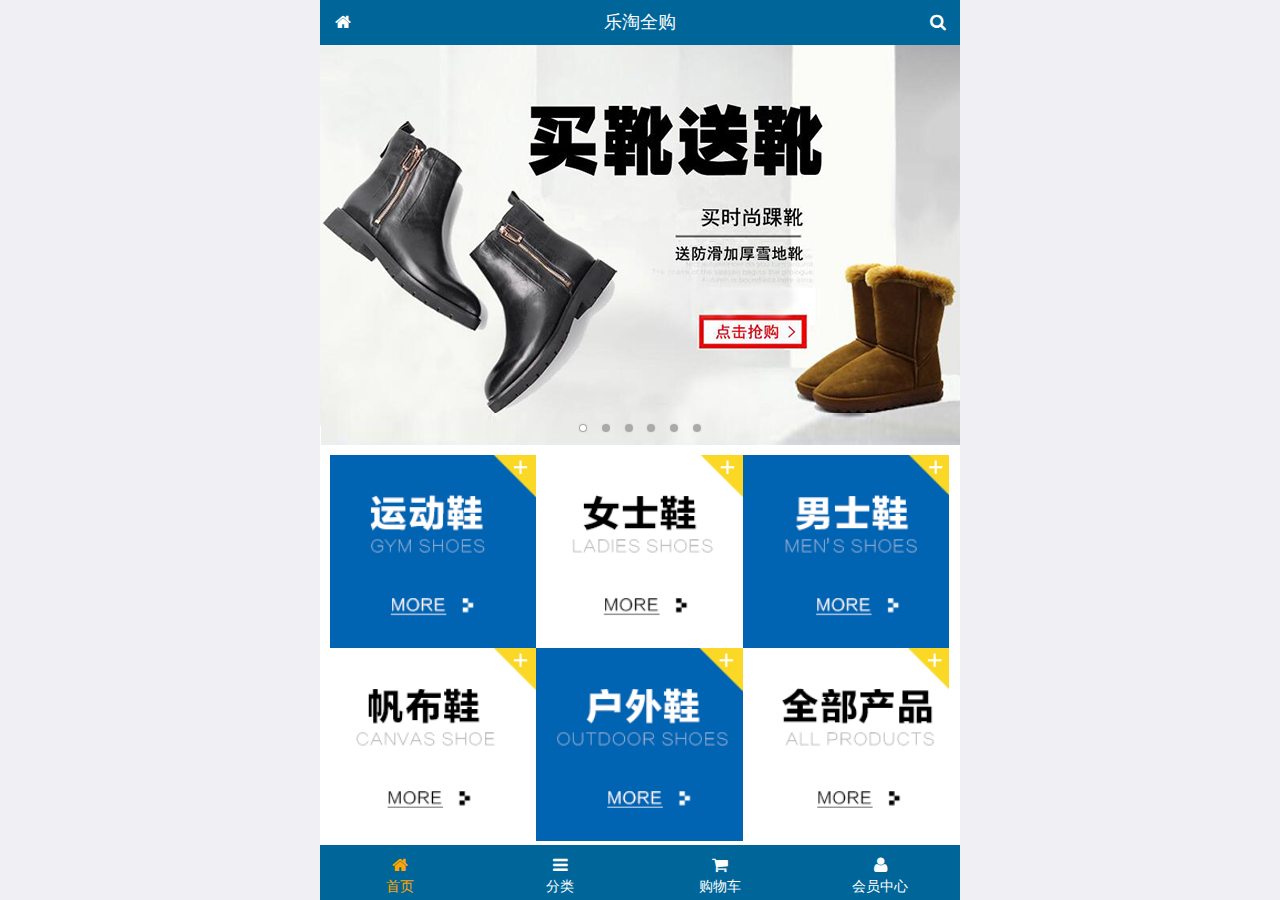
<file: public/m/index.html>
<!DOCTYPE html>
<html lang="en">

<head>
  <meta charset="UTF-8">
  <meta name="viewport" content="width=device-width, user-scalable=no, initial-scale=1.0, maximum-scale=1.0, minimum-scale=1.0">
  <meta http-equiv="X-UA-Compatible" content="ie=edge">
  <title>首页</title>
  <link rel="icon" href="./favicon.ico">
  <link rel="stylesheet" href="./lib/mui/css/mui.css">
  <link rel="stylesheet" href="./lib/fa/css/font-awesome.css">
  <link rel="stylesheet" href="./css/common.css">
  <link rel="stylesheet" href="./css/index.css">
</head>

<body>
  <div class="lt_container">
    <div class="lt_header">
      <a href="index.html" class="icon_left">
        <span class="fa fa-home"></span>
      </a>
      <h4>乐淘全购</h4>
      <a href="search.html" class="icon_right">
        <span class="fa fa-search"></span>
      </a>
    </div>
    <div class="lt_main">
      <div class="mui-scroll-wrapper">
        <div class="mui-scroll">
          <div class="mui-slider">
            <div class="mui-slider-group mui-slider-loop">
              <!--第一个内容区容器-->
              <div class="mui-slider-item mui-slider-item-duplicate"><a href="#"><img src="./images/banner6.png" alt=""></a></div>              
              <div class="mui-slider-item"><a href="#"><img src="./images/banner1.png" alt=""></a></div>
              <div class="mui-slider-item"><a href="#"><img src="./images/banner2.png" alt=""></a></div>
              <div class="mui-slider-item"><a href="#"><img src="./images/banner3.png" alt=""></a></div>
              <div class="mui-slider-item"><a href="#"><img src="./images/banner4.png" alt=""></a></div>
              <div class="mui-slider-item"><a href="#"><img src="./images/banner5.png" alt=""></a></div>
              <div class="mui-slider-item"><a href="#"><img src="./images/banner6.png" alt=""></a></div>
              <div class="mui-slider-item mui-slider-item-duplicate"><a href="#"><img src="./images/banner1.png" alt=""></a></div>
            </div>
            <div class="mui-slider-indicator">
              <div class="mui-indicator mui-active"></div>
              <div class="mui-indicator"></div>
              <div class="mui-indicator"></div>
              <div class="mui-indicator"></div>
              <div class="mui-indicator"></div>
              <div class="mui-indicator"></div>
            </div>
          </div>
          <div class="lt_nav">
            <ul class="mui-clearfix">
              <li>
                <a href="#">
                  <img src="./images/nav1.png" alt="">
                </a>
              </li>
              <li>
                <a href="#">
                  <img src="./images/nav2.png" alt="">
                </a>
              </li>
              <li>
                <a href="#">
                  <img src="./images/nav3.png" alt="">
                </a>
              </li>
              <li>
                <a href="#">
                  <img src="./images/nav4.png" alt="">
                </a>
              </li>
              <li>
                <a href="#">
                  <img src="./images/nav5.png" alt="">
                </a>
              </li>
              <li>
                <a href="#">
                  <img src="./images/nav6.png" alt="">
                </a>
              </li>
            </ul>
          </div>
          <div class="lt_product mui-clearfix">
            <a href="#" class="item">
              <img src="./images/product.jpg" alt="">
              <p class="mui-ellipsis-2">adidas阿迪达斯 男式 场下休闲篮球鞋S83700场下休闲篮球鞋S83700 </p>
              <p>
                <span class="price">¥560</span>
                <span class="oldprice">¥580</span>
              </p>
              <button class="mui-btn mui-btn-blue">立即购买</button>
            </a>
            <a href="#" class="item">
              <img src="./images/product.jpg" alt="">
              <p class="mui-ellipsis-2">adidas阿迪达斯 男式 场下休闲篮球鞋S83700场下休闲篮球鞋S83700 </p>
              <p>
                <span class="price">¥560</span>
                <span class="oldprice">¥580</span>
              </p>
              <button class="mui-btn mui-btn-blue">立即购买</button>
            </a>
            <a href="#" class="item">
              <img src="./images/product.jpg" alt="">
              <p class="mui-ellipsis-2">adidas阿迪达斯 男式 场下休闲篮球鞋S83700场下休闲篮球鞋S83700 </p>
              <p>
                <span class="price">¥560</span>
                <span class="oldprice">¥580</span>
              </p>
              <button class="mui-btn mui-btn-blue">立即购买</button>
            </a>
            <a href="#" class="item">
              <img src="./images/product.jpg" alt="">
              <p class="mui-ellipsis-2">adidas阿迪达斯 男式 场下休闲篮球鞋S83700场下休闲篮球鞋S83700 </p>
              <p>
                <span class="price">¥560</span>
                <span class="oldprice">¥580</span>
              </p>
              <button class="mui-btn mui-btn-blue">立即购买</button>
            </a>

          </div>

        </div>
      </div>

    </div>
    <div class="lt_footer">
      <ul class="mui-clearfix">
        <li class="active">
          <a href="index.html">
            <span class="fa fa-home"></span>
            <p>首页</p>
          </a>
        </li>
        <li>
          <a href="category.html">
            <span class="fa fa-bars"></span>
            <p>分类</p>
          </a>
        </li>
        <li>
          <a href="cart.html">
            <span class="fa fa-shopping-cart"></span>
            <p>购物车</p>
          </a>
        </li>
        <li>
          <a href="user.html">
            <span class="fa fa fa-user"></span>
            <p>会员中心</p>
          </a>
        </li>
      </ul>
    </div>
  </div>


  <script src="./lib/mui/js/mui.js"></script>
  <script src="./js/common.js"></script>
</body>

</html>
</file>
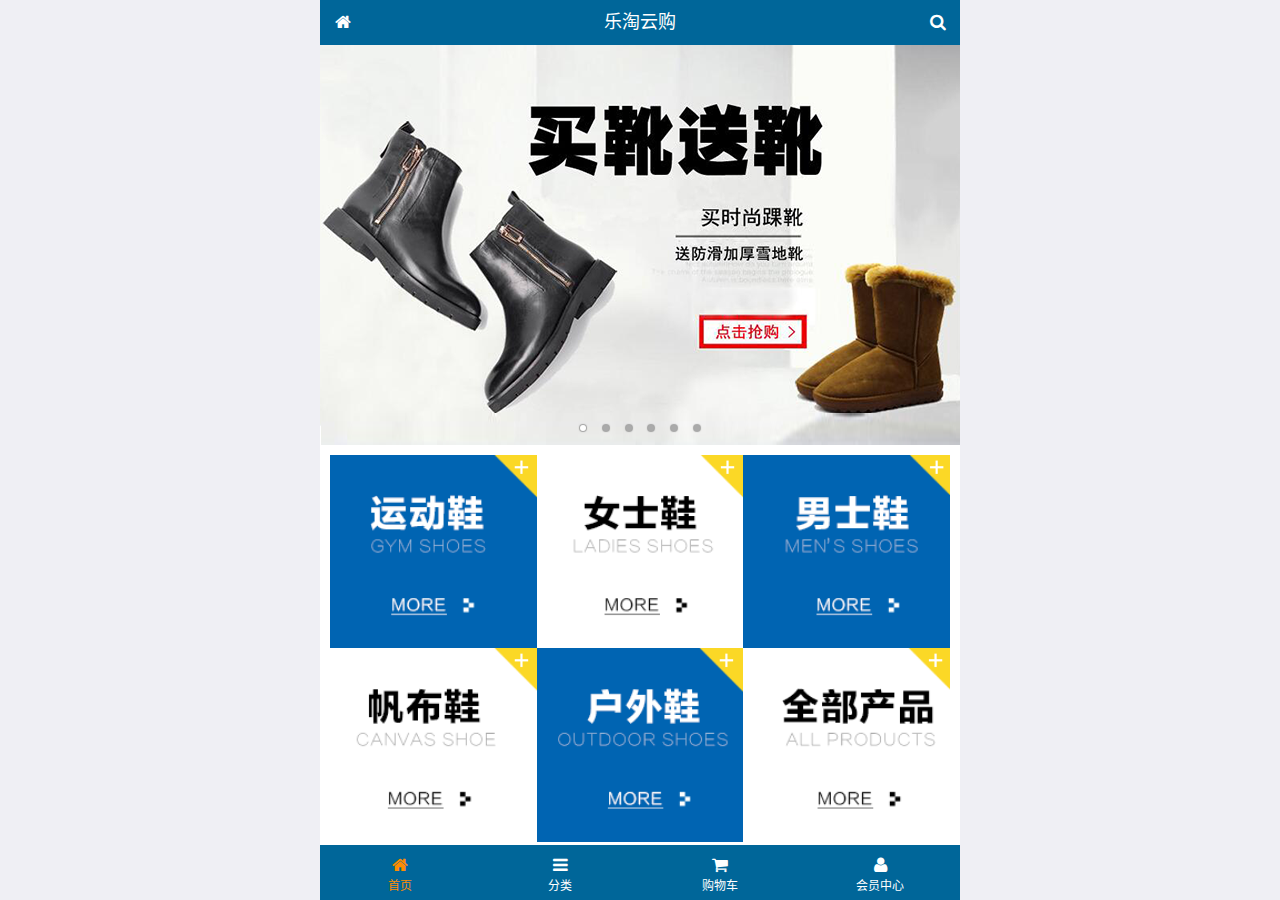
<file: public/mobile/index.html>
<!DOCTYPE html>
<html lang="zh-CN">
<head>
  <meta charset="UTF-8">
  <meta name="viewport"
        content="width=device-width, user-scalable=no, initial-scale=1.0, maximum-scale=1.0, minimum-scale=1.0">
  <title>乐淘商城-首页</title>
  <link rel="icon" href="favicon.ico" type="image/x-icon">
  <link rel="stylesheet" href="lib/mui/css/mui.css">
  <link rel="stylesheet" href="lib/fa/css/font-awesome.css">
  <link rel="stylesheet" href="css/common.css">
  <link rel="stylesheet" href="css/index.css">

</head>
<body>

<div class="lt_container">
  
  <div class="lt_header">
    <a class="icon_left" href="index.html"><span class="fa fa-home"></span></a>
    <h4>乐淘云购</h4>
    <a class="icon_right" href="search.html"><span class="fa fa-search"></span></a>
  </div>

  <div class="lt_main">

    <!--滚动容器的父盒子-->
    <div class="mui-scroll-wrapper">
      <!--子盒子-->
      <div class="mui-scroll">
        <!--这里放置真实显示的DOM内容-->

        <!--轮播图-->
        <div class="mui-slider">
          <div class="mui-slider-group mui-slider-loop">
          <div class="mui-slider-item mui-slider-item-duplicate"><a href="#"><img src="images/banner6.png" /></a></div>
          <div class="mui-slider-item"><a href="#"><img src="images/banner1.png" /></a></div>
          <div class="mui-slider-item"><a href="#"><img src="images/banner2.png" /></a></div>
          <div class="mui-slider-item"><a href="#"><img src="images/banner3.png" /></a></div>
          <div class="mui-slider-item"><a href="#"><img src="images/banner4.png" /></a></div>
          <div class="mui-slider-item"><a href="#"><img src="images/banner5.png" /></a></div>
          <div class="mui-slider-item"><a href="#"><img src="images/banner6.png" /></a></div>
          <div class="mui-slider-item mui-slider-item-duplicate"><a href="#"><img src="images/banner1.png" /></a></div>
        </div>
          <div class="mui-slider-indicator">
            <div class="mui-indicator mui-active"></div>
            <div class="mui-indicator"></div>
            <div class="mui-indicator"></div>
            <div class="mui-indicator"></div>
            <div class="mui-indicator"></div>
            <div class="mui-indicator"></div>
          </div>
        </div>

        <!--导航栏-->
        <div class="lt_nav">

          <ul class="mui-clearfix">
            <li><a href="#"><img src="images/nav1.png" alt=""></a></li>
            <li><a href="#"><img src="images/nav2.png" alt=""></a></li>
            <li><a href="#"><img src="images/nav3.png" alt=""></a></li>
            <li><a href="#"><img src="images/nav4.png" alt=""></a></li>
            <li><a href="#"><img src="images/nav5.png" alt=""></a></li>
            <li><a href="#"><img src="images/nav6.png" alt=""></a></li>
          </ul>

        </div>
        
        
        <!--商品区域-->
        <div class="lt_product mui-clearfix">
  
          <a href="#" class="item">
            <img src="images/product.jpg" alt="">
            <p class="mui-ellipsis-2">adidas阿迪达斯 男式 场下休闲篮球鞋S83700场下休闲篮球鞋S83700 </p>
            <p>
              <span class="price">&yen;560</span>
              <span class="oldPrice">&yen;580</span>
            </p>
            <button class="mui-btn mui-btn-blue">立即购买</button>
          </a>
          <a href="#" class="item">
            <img src="images/product.jpg" alt="">
            <p class="mui-ellipsis-2">adidas阿迪达斯 男式 场下休闲篮球鞋S83700场下休闲篮球鞋S83700 </p>
            <p>
              <span class="price">&yen;560</span>
              <span class="oldPrice">&yen;580</span>
            </p>
            <button class="mui-btn mui-btn-blue">立即购买</button>
          </a>
          <a href="#" class="item">
            <img src="images/product.jpg" alt="">
            <p class="mui-ellipsis-2">adidas阿迪达斯 男式 场下休闲篮球鞋S83700场下休闲篮球鞋S83700 </p>
            <p>
              <span class="price">&yen;560</span>
              <span class="oldPrice">&yen;580</span>
            </p>
            <button class="mui-btn mui-btn-blue">立即购买</button>
          </a>
          <a href="#" class="item">
            <img src="images/product.jpg" alt="">
            <p class="mui-ellipsis-2">adidas阿迪达斯 男式 场下休闲篮球鞋S83700场下休闲篮球鞋S83700 </p>
            <p>
              <span class="price">&yen;560</span>
              <span class="oldPrice">&yen;580</span>
            </p>
            <button class="mui-btn mui-btn-blue">立即购买</button>
          </a>
          
        </div>

      </div>
    </div>

  </div>

  <div class="lt_footer">
    <ul class="mui-clearfix">
      <li class="now">
        <a href="index.html">
          <span class="fa fa-home"></span>
          <p>首页</p>
        </a>
      </li>
      <li>
        <a href="category.html">
          <span class="fa fa-bars"></span>
          <p>分类</p>
        </a>
      </li>
      <li>
        <a href="cart.html">
          <span class="fa fa-shopping-cart"></span>
          <p>购物车</p>
        </a>
      </li>
      <li>
        <a href="user.html">
          <span class="fa fa-user"></span>
          <p>会员中心</p>
        </a>
      </li>
    </ul>
  </div>
  
</div>


<script src="lib/mui/js/mui.js"></script>
<script src="js/common.js"></script>
</body>
</html>
</file>
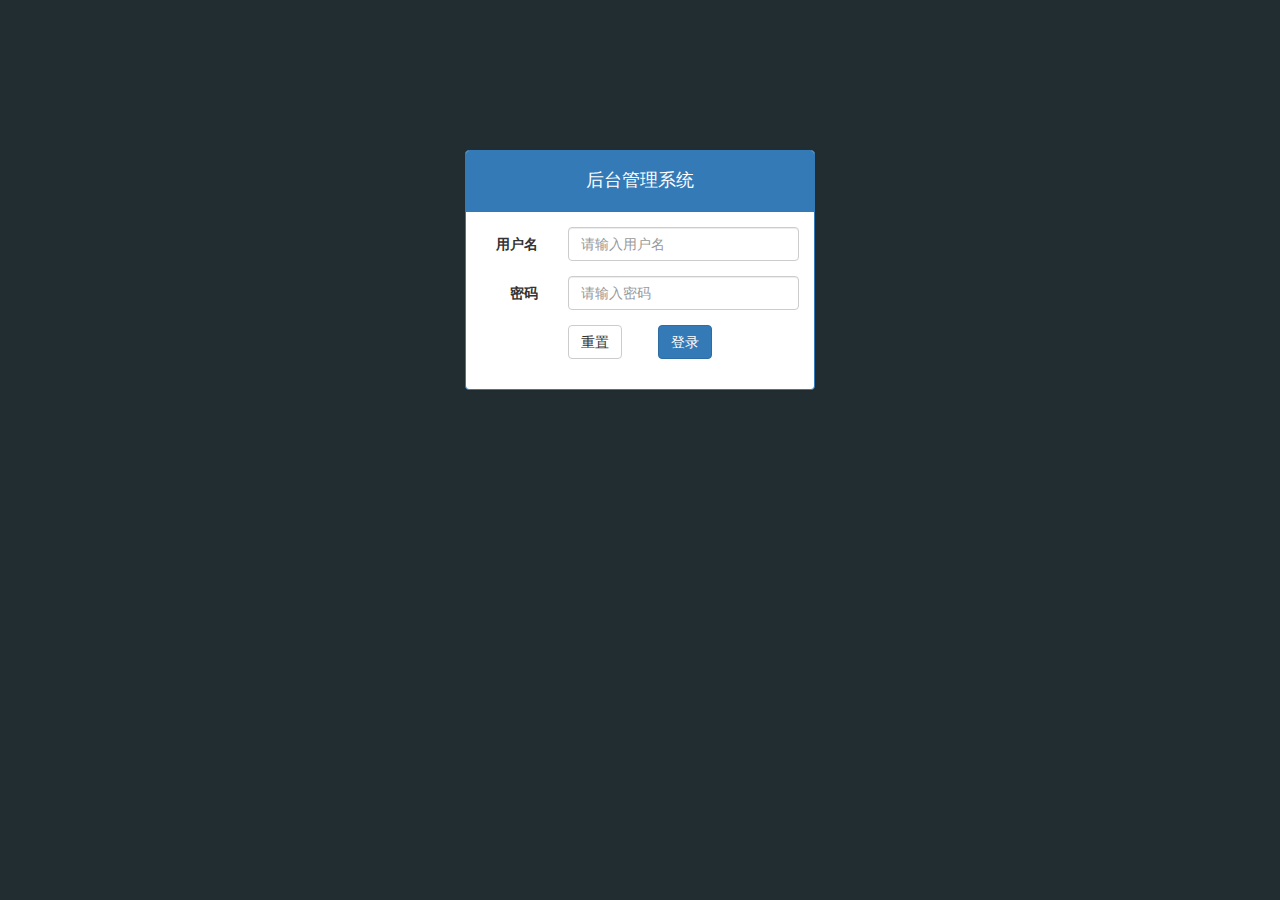
<file: public/admin/login.html>
<!DOCTYPE html>
<html lang="en">
<head>
  <meta charset="UTF-8">
  <meta name="viewport" content="width=device-width, initial-scale=1.0">
  <meta http-equiv="X-UA-Compatible" content="ie=edge">
  <title>登录页</title>
  <link rel="stylesheet" href="./lib/bootstrap/css/bootstrap.css">
  <link rel="stylesheet" href="./lib/bootstrap-validator/css/bootstrapValidator.css">
  <link rel="stylesheet" href="./lib/nprogress/nprogress.css">
  <link rel="stylesheet" href="./css/common.css">
</head>
<body class="body_bg">
  <div class="container">
    <div class="col-md-4 col-md-offset-4">
      <div class="panel panel-primary panel_top">
        <div class="panel-heading">
          <h4 class="text-center">后台管理系统</h4>
        </div>
        <div class="panel-body">
          <form class="form-horizontal">
            <div class="form-group">
              <label for="username" class="col-sm-3 control-label">用户名</label>
              <div class="col-sm-9">
                <input type="text" name="username" class="form-control" id="username" placeholder="请输入用户名">
              </div>
            </div>
            <div class="form-group">
              <label for="password" class="col-sm-3 control-label">密码</label>
              <div class="col-sm-9">
                <input type="password" name="password" class="form-control" id="password" placeholder="请输入密码">
              </div>
            </div>
            <div class="form-group">
              <div class="col-sm-offset-3 col-sm-6">
                <button type="reset" class="btn btn-default">重置</button>
                <button type="submit" class="btn btn-primary pull-right">登录</button>
              </div>
            </div>
          </form>
        </div>
      </div>
    </div>
  </div>


<script src="./lib/jquery/jquery.js"></script>
<script src="./lib/bootstrap/js/bootstrap.js"></script>
<script src="./lib/bootstrap-validator/js/bootstrapValidator.js"></script>
<script src="./lib/nprogress/nprogress.js"></script>
<script src="./js/common.js"></script>
<script src="./js/login.js"></script>
</body>
</html>
</file>
<file: public/m/css/common.css>
html,
body {
  height: 100%;
}
ul,
ol {
  list-style: none;
  margin: 0;
  padding: 0;
}
img {
  width: 100%;
  display: block;
}
.lt_container {
  width: 100%;
  height: 100%;
  background-color: #fff;
  max-width: 640px;
  min-width: 320px;
  margin: 0 auto;
  position: relative;
  padding-top: 45px;
  padding-bottom: 55px;
  overflow: hidden;
}
.lt_header {
  height: 45px;
  width: 100%;
  background-color: #069;
  position: absolute;
  top: 0;
  padding: 0 45px;
  z-index: 9999;
}
.lt_header .icon_left,
.lt_header .icon_right {
  width: 45px;
  height: 45px;
  position: absolute;
  top: 0;
  color: #fff;
  line-height: 45px;
  text-align: center;
}
.lt_header .icon_left {
  left: 0;
}
.lt_header .icon_right {
  right: 0;
}
.lt_header h4 {
  text-align: center;
  line-height: 45px;
  margin: 0;
  color: #fff;
  font-weight: 400;
}
.lt_footer {
  height: 55px;
  width: 100%;
  background-color: #069;
  position: absolute;
  bottom: 0;
  z-index: 999;
}
.lt_footer li {
  float: left;
  width: 25%;
  height: 55px;
}
.lt_footer li.active a {
  color: orange;
}
.lt_footer li.active p {
  color: orange;
}
.lt_footer li a {
  padding-top: 10px;
  display: block;
  color: #fff;
  width: 100%;
  height: 100%;
  text-align: center;
}
.lt_footer li a p {
  color: #fff;
}
.lt_main {
  width: 100%;
  height: 100%;
  background-color: #fff;
  position: relative;
}
.lt_search {
  padding: 10px;
}
.lt_search input {
  height: 34px;
  border: 1px solid #007aff;
  font-size: 12px;
  position: relative;
  margin: 0;
}
.lt_search button {
  position: absolute;
  right: 10px;
  top: 10px;
  border-radius: 0px 5px 5px 0;
}
/* 产品 */
.lt_product {
  padding: 0 10px 10px 10px;
}
.lt_product .item {
  display: block;
  width: 48%;
  float: left;
  border: 1px solid #ccc;
  padding: 10px;
  text-align: center;
  margin-top: 10px;
}
.lt_product .item.item:nth-child(odd) {
  margin-right: 4%;
}
.lt_product .item .price {
  color: red;
}
.lt_product .item .oldprice {
  text-decoration: line-through;
}
.lt_product .loading {
  width: 40px;
  height: 40px;
  border: 3px solid #069;
  position: absolute;
  top: 200px;
  left: 50%;
  margin-left: -20px;
  animation: zhuan 1s infinite ease-in-out;
}
@keyframes zhuan {
  from {
    transform: rotate(0deg);
  }
  to {
    transform: rotate(360deg);
  }
}
</file>
<file: public/m/css/index.css>
.lt_nav {
  padding: 10px;
}
.lt_nav li {
  float: left;
  width: 33.3%;
}
.lt_nav li a {
  display: block;
}
</file>
<file: public/mobile/css/common.css>
@charset "UTF-8";

html,body {
  height: 100%;
}

* {
  margin: 0;
  padding: 0;
  list-style: none;
}

img {
  width: 100%;
  display: block;
}

.lt_container {
  width: 100%;
  height: 100%;
  max-width: 640px;
  min-width: 320px;
  margin: 0 auto;
  position: relative;
  padding-top: 45px;
  padding-bottom: 55px;
}

.lt_header {
  width: 100%;
  height: 45px;
  background-color: #069;
  position: absolute;
  top: 0;
}


.lt_header .icon_left,
.lt_header .icon_right{
  height: 45px;
  width: 45px;
  position: absolute;
  top: 0;
  color: #fff;
  text-align: center;
  line-height: 45px;
}

.lt_header h4 {
  text-align: center;
  line-height: 45px;
  color: #fff;
  font-weight: 400;
  margin: 0;
}

.lt_header .icon_left {
  left: 0;
}

.lt_header .icon_right {
  right: 0;
}




.lt_footer {
  width: 100%;
  height: 55px;
  background-color: #069;
  position: absolute;
  bottom: 0;
}


.lt_footer li {
  float: left;
  width: 25%;
  text-align: center;
  padding-top: 10px;
}

/*这句话是什么意思  必须是.lt_footer下的li并且还要有now这个类才会生效*/
.lt_footer li.now a{
  color: darkorange;
}

.lt_footer li.now p {
  color: darkorange;
}

.lt_footer a {
  color: #fff;
}

.lt_footer p {
  color: #fff;
  font-size: 12px;
  margin: 0;
}



.lt_main {
  width: 100%;
  height: 100%;
  background-color: #fff;
  /*可以保证，所有的内容全部都是在main内部*/
  overflow: hidden;
  position: relative;
}



.lt_product {
  padding: 10px;
}

.lt_product .item {
  display: block;
  float: left;
  width: 48%;
  border: 1px solid #ccc;
  padding: 10px;
  text-align: center;
  margin-bottom: 10px;
}

.lt_product .item:nth-child(odd){
  margin-right: 4%;
}

.lt_product .item .proName {
  height: 39px;
}

.lt_product .item .price {
  color: red;
}

.lt_product .item .oldPrice {
  text-decoration: line-through;
}



.lt_search {
  padding: 10px;
  position: relative;
}

.lt_search .search_input {
  height: 34px;
  border: 1px solid #007aff;
  font-size: 12px;
  border-radius: 5px;
  margin: 0;
}

.lt_search .search_btn {
  position: absolute;
  right: 10px;
  top: 10px;
  border-radius: 0 5px 5px 0;
}
</file>
<file: public/mobile/css/index.css>
@charset "UTF-8";

.lt_nav {
  padding: 10px;
}

.lt_nav li {
  width: 33.33%;
  float: left;
}
</file>
<file: public/admin/lib/nprogress/nprogress.css>
/* Make clicks pass-through */
#nprogress {
  pointer-events: none;
}

#nprogress .bar {
  background: greenyellow;

  position: fixed;
  z-index: 10000;
  top: 0;
  left: 0;

  width: 100%;
  height: 2px;
}

/* Fancy blur effect */
#nprogress .peg {
  display: block;
  position: absolute;
  right: 0px;
  width: 100px;
  height: 100%;
  box-shadow: 0 0 10px #29d, 0 0 5px #29d;
  opacity: 1.0;

  -webkit-transform: rotate(3deg) translate(0px, -4px);
      -ms-transform: rotate(3deg) translate(0px, -4px);
          transform: rotate(3deg) translate(0px, -4px);
}

/* Remove these to get rid of the spinner */
#nprogress .spinner {
  display: block;
  position: fixed;
  z-index: 1031;
  top: 15px;
  right: 15px;
}

#nprogress .spinner-icon {
  width: 18px;
  height: 18px;
  box-sizing: border-box;

  border: solid 2px transparent;
  border-top-color: #29d;
  border-left-color: #29d;
  border-radius: 50%;

  -webkit-animation: nprogress-spinner 400ms linear infinite;
          animation: nprogress-spinner 400ms linear infinite;
}

.nprogress-custom-parent {
  overflow: hidden;
  position: relative;
}

.nprogress-custom-parent #nprogress .spinner,
.nprogress-custom-parent #nprogress .bar {
  position: absolute;
}

@-webkit-keyframes nprogress-spinner {
  0%   { -webkit-transform: rotate(0deg); }
  100% { -webkit-transform: rotate(360deg); }
}
@keyframes nprogress-spinner {
  0%   { transform: rotate(0deg); }
  100% { transform: rotate(360deg); }
}
</file>
<file: public/admin/css/common.css>
body.body_bg{
  background:#222D32;
  padding-left: 0;
}
.panel_top{
  margin-top: 150px;
}
.add_category{
  margin-bottom: 15px;
}
/* 首页 */
html,
body{
  height: 100%;
}
body{
  padding-left: 180px;
  transition: all 1s;
}

body.active{
  padding-left: 0;
}
ul,
ol{
  list-style: none;
  padding: 0;
  margin: 0;
}
a:hover{
  text-decoration: none;
}
.table.table-bordered th,
.table.table-bordered td{
  text-align: center;
  vertical-align: middle;
}



.lt_aside{
  width: 180px;
  height: 100%;
  background-color: #222D32;
  position: fixed;
  left: 0;
  top: 0;
  z-index: 999;
  transition: all 1s;
}
.lt_aside.active{
  left: -180px;
}
.lt_main{
  width: 100%;
  height: 100%;
}
.brand a{
 display: block;
 height: 50px;
 width: 100%;
 background-color: #367FA9;
 color: #fff;
 font-size: 24px;
 line-height: 50px;
 text-align: center;
}
.user img{
  width: 80px;
  height: 80px;
  border-radius: 50%;
  margin: 30px auto 0;
  display: block;
}
.user p{
  color: #fff;
  text-align: center;
  height: 40px;
  line-height: 40px;
  font-size: 16px;
}
.nav a{
  height: 40px;
  line-height: 40px;
  color: #ccc;
  padding-left: 50px;
  display: block;
  border-left: 3px solid transparent;
}
.nav a.active{
  border-left: 3px solid #069;
  background-color: #1d1f21;
  color: #fff;
}
.nav .child a{
  padding-left: 70px;
  height: 40px;
  display: block;
  line-height: 40px;
}
.lt_topBar{
  height: 50px;
  width: 100%;
  background-color: #3C8DBC;
  padding:0 20px;
  margin-bottom: 20px;
}
.lt_topBar a{
  color: #fff;
  font-size: 16px;
  line-height: 50px;
}
.chart_left,
.chart_right{
  width: 45%;
  height: 400px;
}
</file>
<file: public/admin/lib/bootstrap-validator/css/bootstrapValidator.css>
/**
 * BootstrapValidator (http://bootstrapvalidator.com)
 * The best jQuery plugin to validate form fields. Designed to use with Bootstrap 3
 *
 * @author      http://twitter.com/nghuuphuoc
 * @copyright   (c) 2013 - 2014 Nguyen Huu Phuoc
 * @license     MIT
 */

.bv-form .help-block {
    margin-bottom: 0;
}
.bv-form .tooltip-inner {
    text-align: left;
}
.nav-tabs li.bv-tab-success > a {
    color: #3c763d;
}
.nav-tabs li.bv-tab-error > a {
    color: #a94442;
}
</file>
